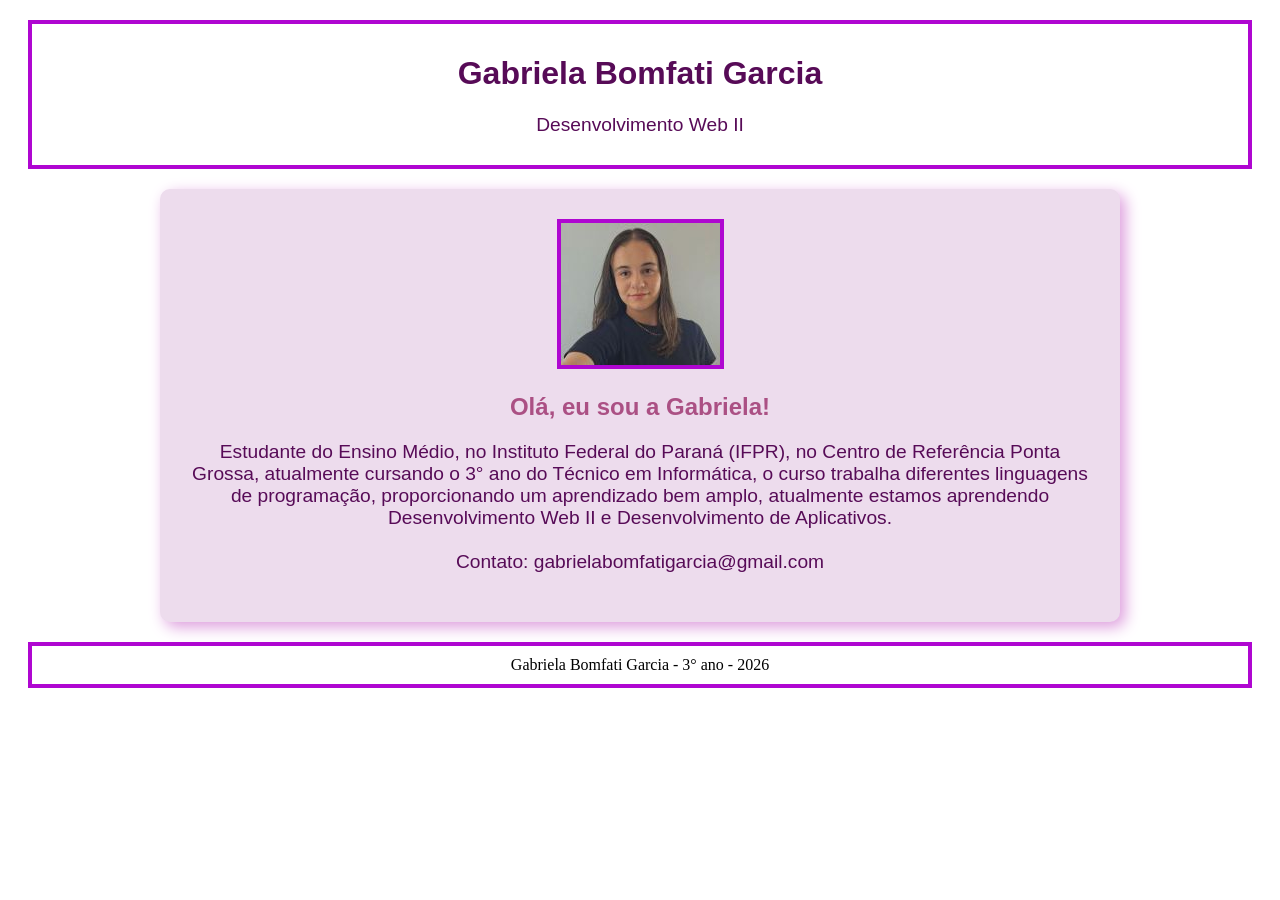
<file: 00_apresentacao/index.html>
<!DOCTYPE html>
<html lang="pt-br">
<head>
    <meta charset="UTF-8">
    <meta name="viewport" content="width=device-width, initial-scale=1.0">
    <link rel="stylesheet" href="style.css">
    <title> Gabriela - Apresentação</title>
</head>
<body>
    <header>
        <h1>Gabriela Bomfati Garcia</h1>
        <p>
            Desenvolvimento Web II
        </p>
    </header>
    <main>
        <img src="imgs/foto.jpg" alt="Foto da Gabriela">
        <h2>
            Olá, eu sou a Gabriela!
        </h2>
        <p>
            Estudante do Ensino Médio, no Instituto Federal do Paraná (IFPR), 
            no Centro de Referência Ponta Grossa, 
            atualmente cursando o 3° ano do Técnico em Informática, o curso trabalha diferentes linguagens de programação, 
            proporcionando um aprendizado bem amplo,
            atualmente estamos aprendendo Desenvolvimento Web II e Desenvolvimento de Aplicativos.
            <br>
            <br> Contato: gabrielabomfatigarcia@gmail.com
        </p>
    </main>
    <footer>
       Gabriela Bomfati Garcia - 3° ano - 2026
    </footer>
</body>
</html>
</file>
<file: 00_apresentacao/style.css>
h1{
    text-align: center;
    font-family:'Lucida Sans', 'Lucida Sans Regular', 'Lucida Grande', 'Lucida Sans Unicode', Geneva, Verdana, sans-serif;
    color:#570b57;
    
}
h2{
    text-align: center;
    font-family:'Lucida Sans', 'Lucida Sans Regular', 'Lucida Grande', 'Lucida Sans Unicode', Geneva, Verdana, sans-serif;
    color:#ab5084;
    
}

p{
    text-align:center;
    font-family:Arial, Helvetica, sans-serif;
    font-size:larger;
    color:#570b57;
    
}
body {
    background-color:white; 
}

 main{
    background-color:#EDDCED;
    border-radius:10px;
    box-shadow: 5px 5px 15px #dd9cdd;
    width: 900px;
    padding: 30px;
    margin: auto;
    text-align:center;

 }
 footer{
    padding: 10px;
    margin: 20px;
    text-align:center;
    border:4px solid #af06d1;

 }
 header{
    padding: 10px;
    margin: 20px;
    text-align:center;
    border:4px solid #af06d1; 
 }
 img{
    border: 4px solid #af06d1;
 }
</file>
